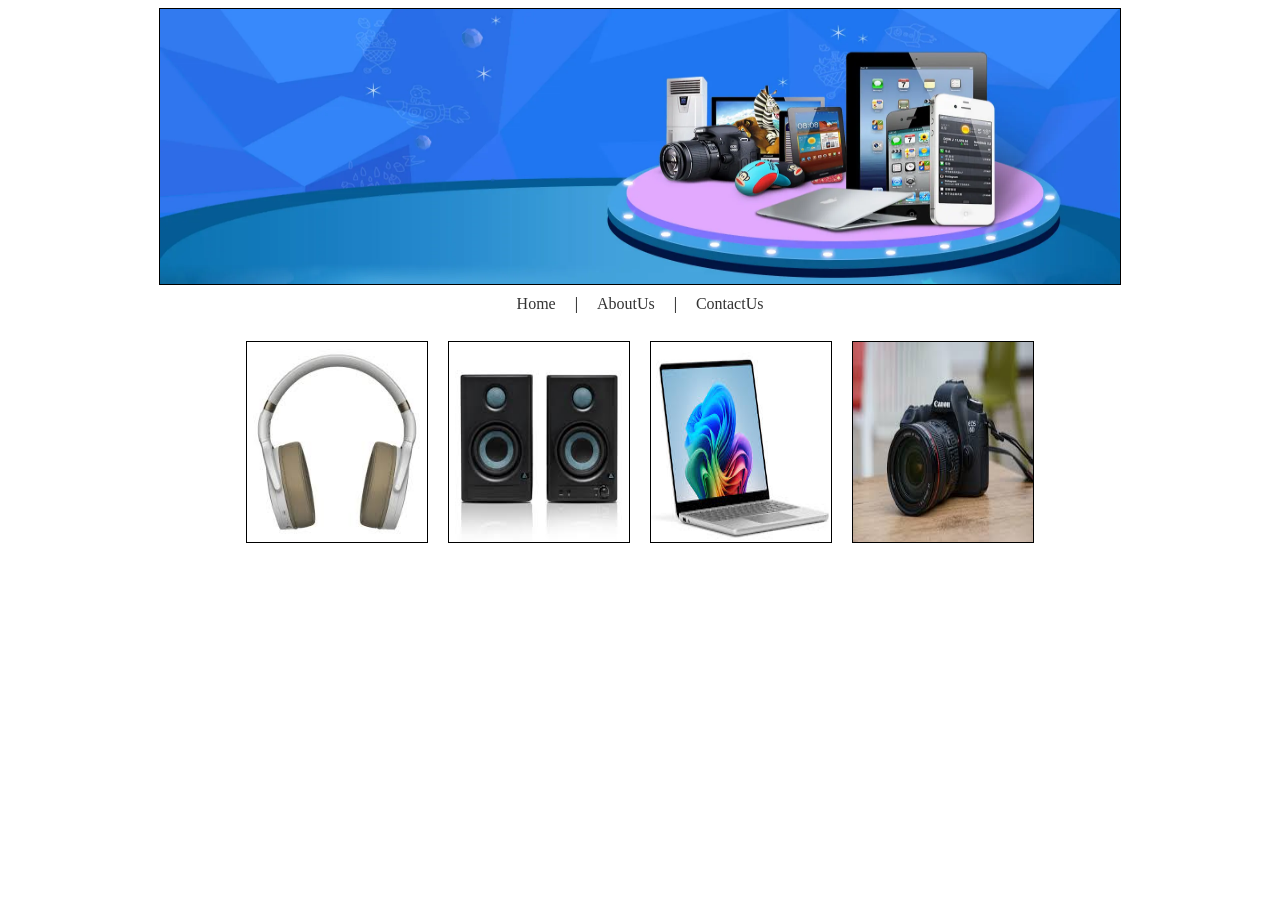
<file: index.html>
<!DOCTYPE html>
<html>
<head>
    <title>Electronics Store</title>
    <link rel="stylesheet" href="style.css">

    <style>
        .products {
            text-align: center;
            margin-top: 20px;
        }
        .products img {
            width: 180px;
            height: 200px;
            border: 1px solid black;
            margin: 8px;
        }
    </style>
</head>

<body>

<img src="home.jpg" class="banner">

<nav>
    <a href="index.html">Home</a> |
    <a href="about.html">AboutUs</a> |
    <a href="contact.html">ContactUs</a>
</nav>

<div class="products">
    <img src="img1.jpg">
    <img src="img2.jpg">
    <img src="img3.jpg">
    <img src="img4.jpg">
</div>

</body>
</html>
</file>
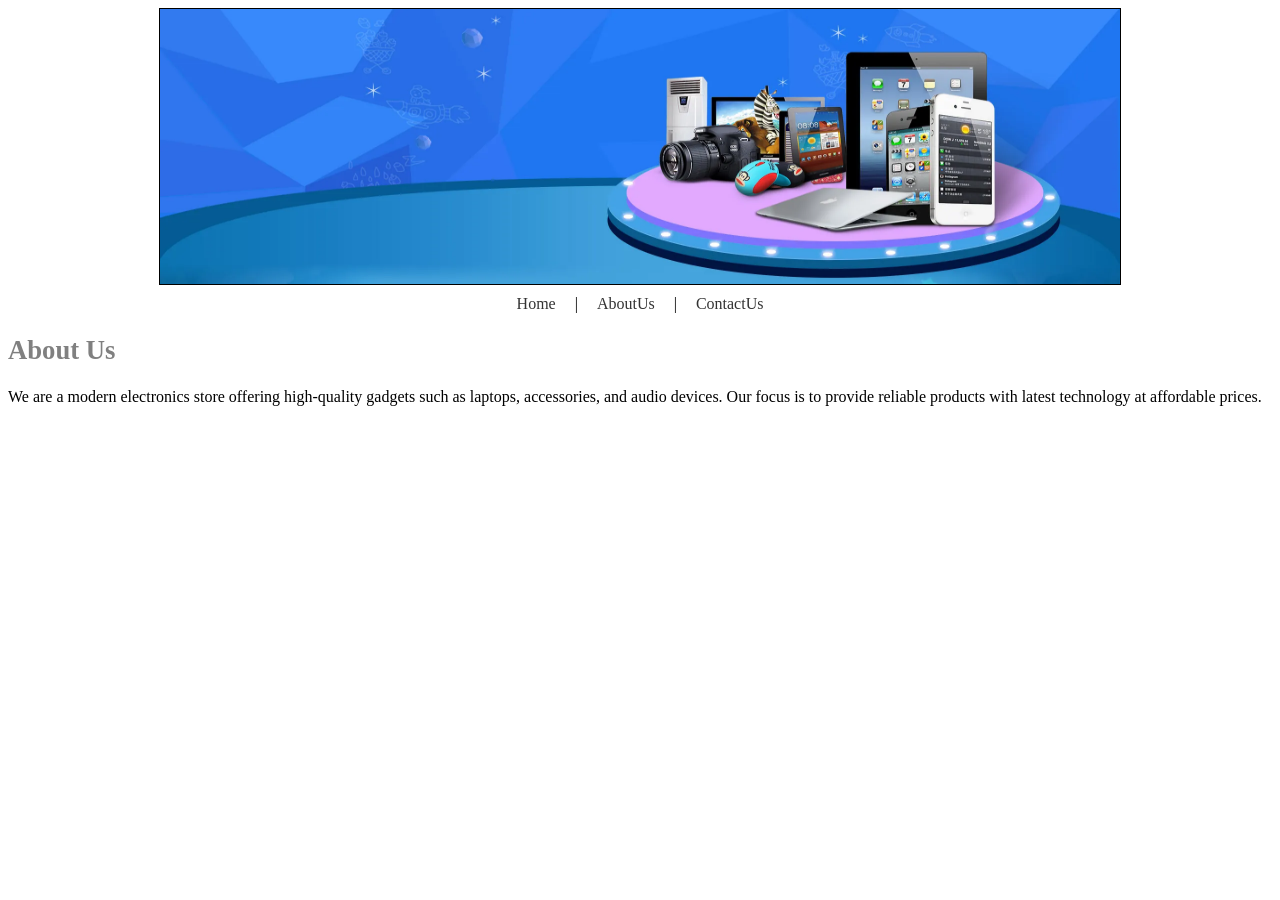
<file: about.html>
<!DOCTYPE html>
<html>
<head>
    <title>About Us</title>
    <link rel="stylesheet" href="style.css">
</head>

<body>

<img src="home.jpg" class="banner">

<nav>
    <a href="index.html">Home</a> |
    <a href="about.html">AboutUs</a> |
    <a href="contact.html">ContactUs</a>
</nav>

<h2 style="color: grey; font-size: 20pt;">About Us</h2>

<p>
We are a modern electronics store offering high-quality gadgets such as laptops,
accessories, and audio devices. Our focus is to provide reliable products with
latest technology at affordable prices.
</p>

</body>
</html>
</file>
<file: style.css>
.banner {
    width: 960px;
    height: 275px;
    border: 1px solid black;
    display: block;
    margin: 0 auto;
}

nav {
    text-align: center;
    margin-top: 10px;
}

nav a {
    text-decoration: none;
    margin: 0 15px;
    font-family: Verdana;
    color: #333;
}
</file>
